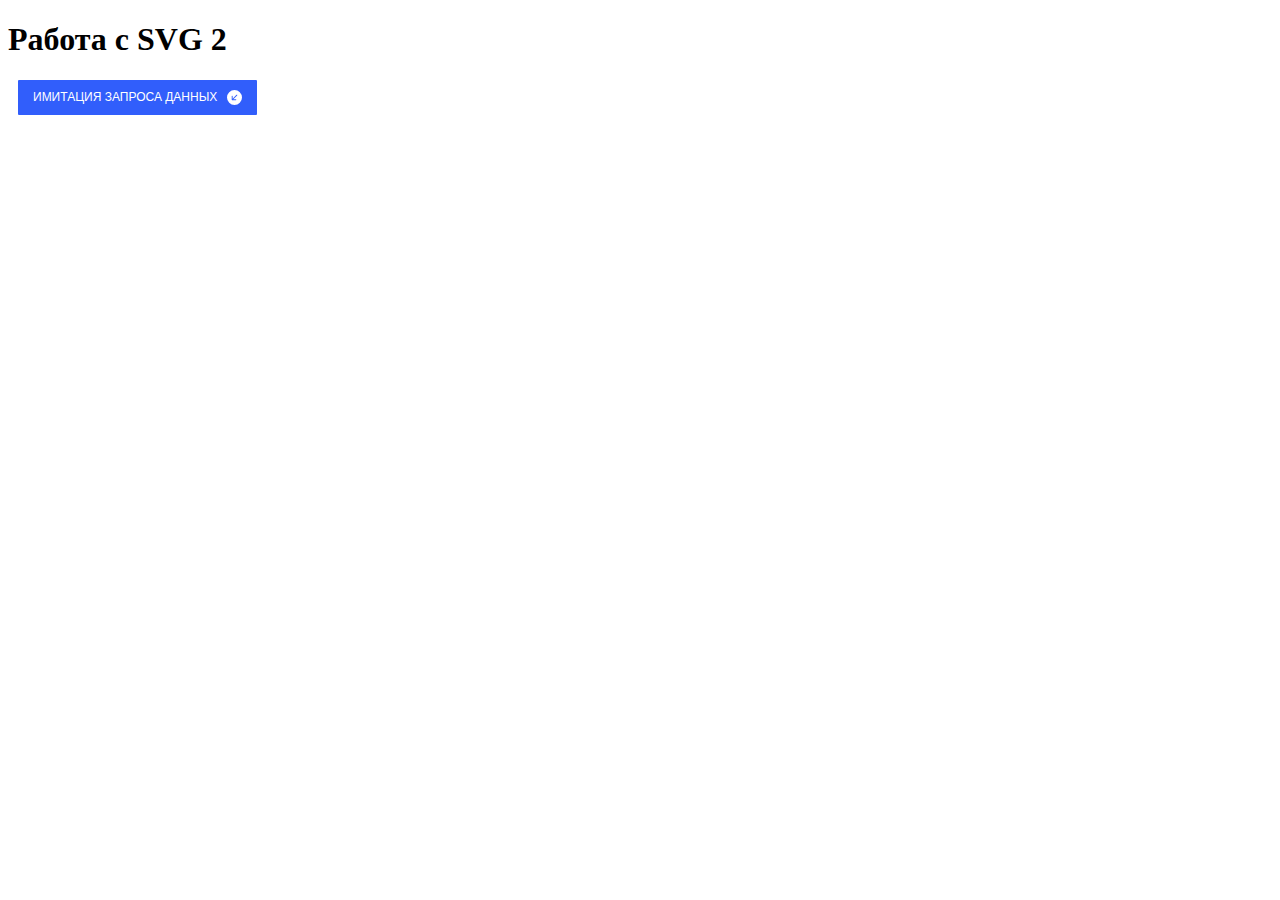
<file: C6_3/index.html>
<!DOCTYPE html>
<html>
    <head>
        <link rel='stylesheet' type='text/css' media='screen' href='svg_css.css'>

    </head>
    <body>
        <h1>Работа с SVG 2</h1>

        <button class="btn j-btn-test">
        <div class="btn_text">Имитация запроса данных</div>
        
        <div class="btn_icon">
            <!--   начало вставки SVG иконки   -->
            <svg width="1em" height="1em" viewBox="0 0 16 16" class="bi bi-arrow-down-left-circle-fill" fill="currentColor" xmlns="http://www.w3.org/2000/svg">
        <path fill-rule="evenodd" d="M16 8A8 8 0 1 1 0 8a8 8 0 0 1 16 0zm-5.879-2.828a.5.5 0 1 1 .707.707L6.732 9.975H9.5a.5.5 0 1 1 0 1H5.525a.5.5 0 0 1-.5-.5V6.5a.5.5 0 1 1 1 0v2.768l4.096-4.096z"/>
        </svg>
            <!--   конец вставки SVG иконки   -->
        </div>
        
        </button>
        <script defer src="svg.js"></script> 
    </body>
</html>
</file>
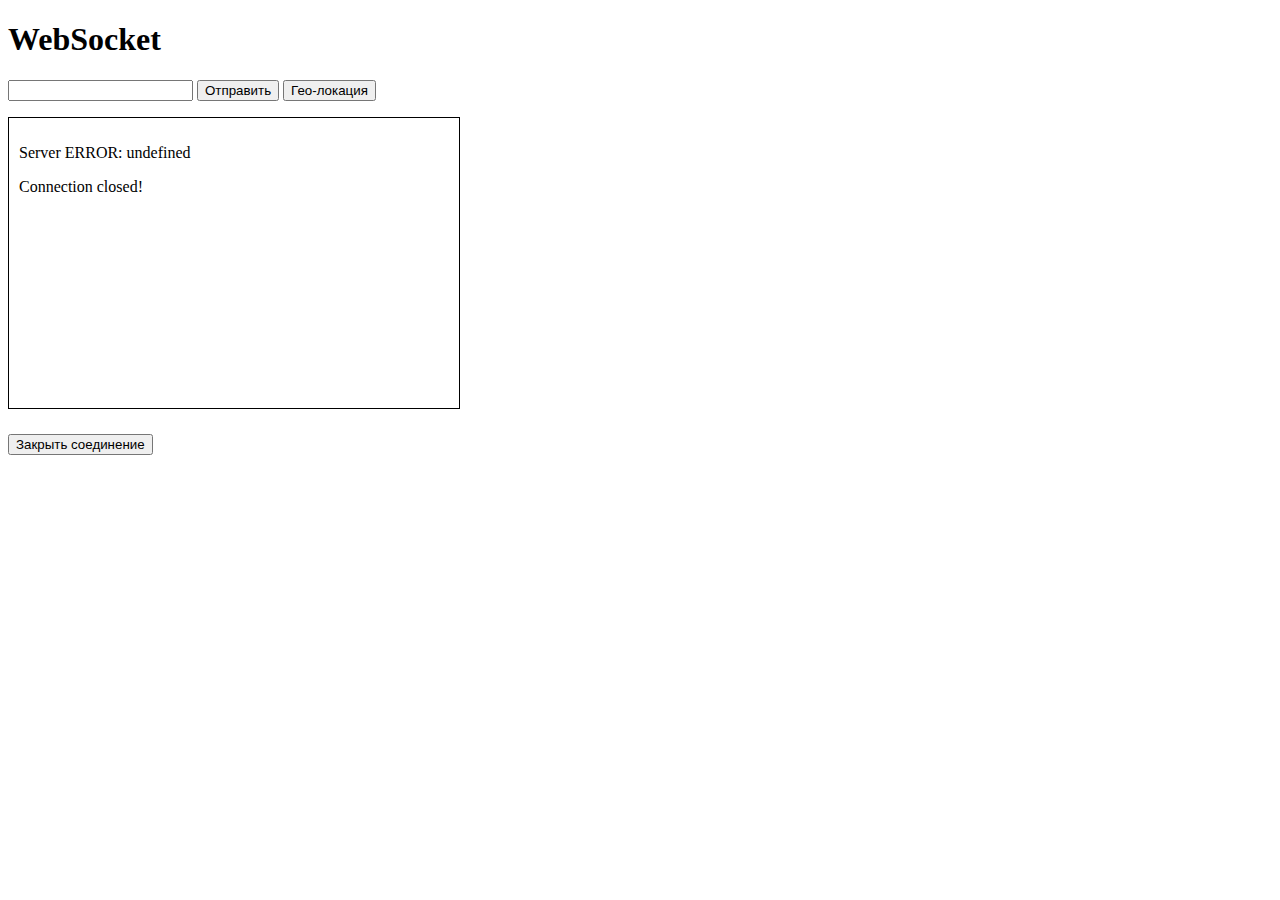
<file: C6_6/index.html>
<!DOCTYPE html>
<html>
    <head>
        <link rel='stylesheet' type='text/css' media='screen' href='style.css'>

    </head>
    <body>
        <h1>WebSocket </h1>
        <input type = "text" id="clientmsg">
        <button class="btn j-btn-send"> Отправить </button>
        <button class="btn j-btn-geo"> Гео-локация </button>
        <p>
        <div id="chatbox"></div>
        </p>
        <p> 
            <button class="btn j-btn-close"> Закрыть соединение</button>
        </p>
        <script defer src="api.js"></script> 
    </body>
</html>
</file>
<file: C6_3/svg_css.css>
.btn {
    padding: 0;
    background-color: transparent;
    border: none;
    outline: none;
    -webkit-tap-highlight-color: transparent;
    box-shadow: none;
    cursor: pointer;
    
    display: flex;
    margin: 5px 10px;
    padding: 10px 15px;
    border-radius: 1px;
    font-size: 12px;
    line-height: 15px;
    text-transform: uppercase;
    color: white;
    background: #315efb;
    transition: 0.3s;
  }
  
  .btn:hover {
    box-shadow: 0px 2px 8px 2px rgba(141,150,178,.3);
    transform: scale(1.05);
  }
  
  .btn_text {
    margin-right: 10px;
  }
  
  .btn_icon {
    width: 15px;
    height: 15px;
    font-size: 15px;
  }
</file>
<file: C6_6/style.css>
#chatbox {
    text-align:left;
    margin-bottom:25px;
    padding:10px;
    background:#fff;
    height:270px;
    width:430px;
    border:1px solid;
    overflow:auto; }
</file>
